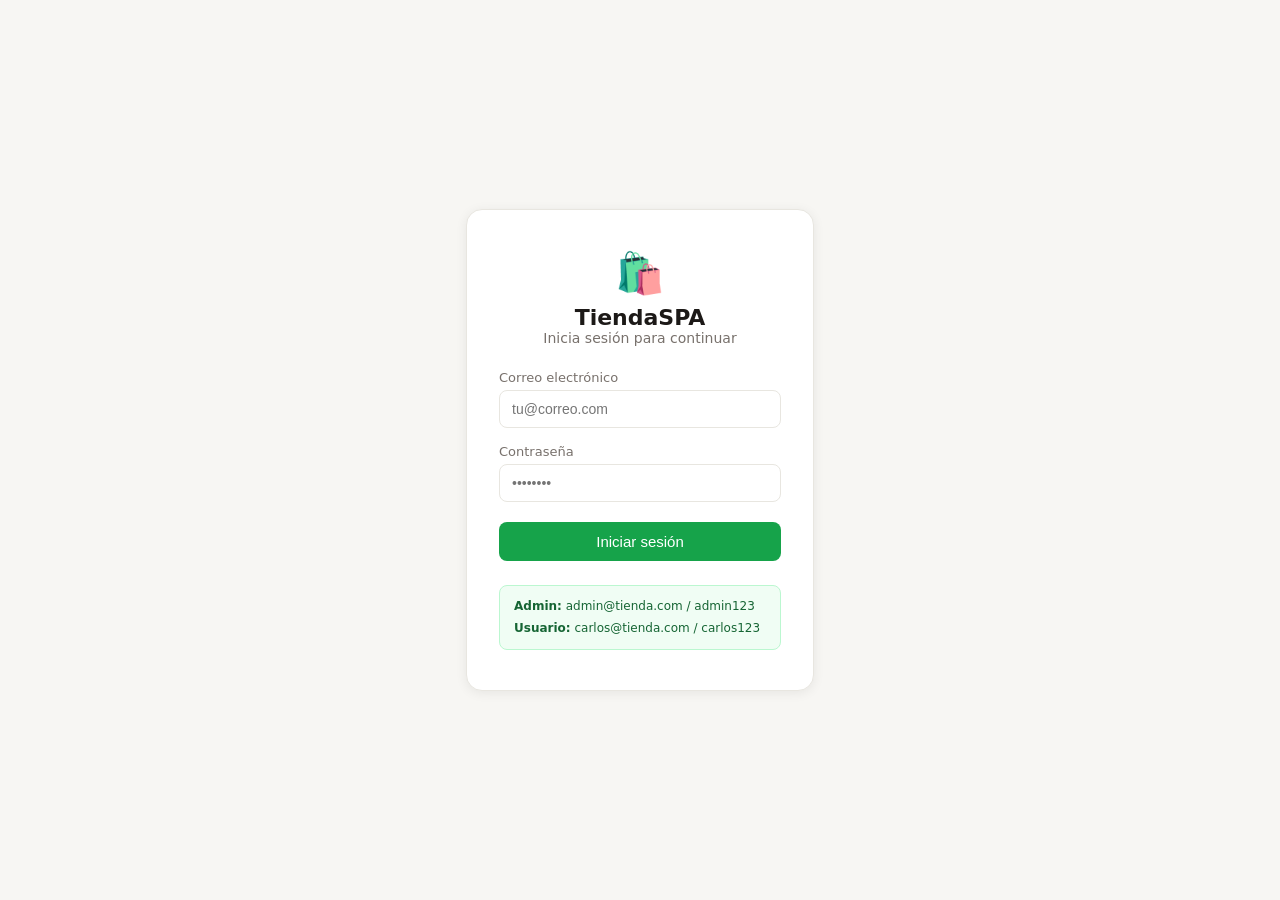
<file: index.html>
<!DOCTYPE html>
<html lang="es">
<head>
  <meta charset="UTF-8"/>
  <meta name="viewport" content="width=device-width, initial-scale=1.0"/>
  <title>TiendaSPA — Login</title>
  <link rel="stylesheet" href="style.css"/>
</head>
<body class="login-body">

  <!--
    ╔══════════════════════════════════════════╗
    ║  PÁGINA DE LOGIN / AUTENTICACIÓN         ║
    ║  Esta es la única página pública.        ║
    ║  Si el usuario ya inició sesión,         ║
    ║  auth.js lo redirige a dashboard.html    ║
    ╚══════════════════════════════════════════╝
  -->

  <div class="login-wrap">
    <div class="login-card">
      <div class="login-logo">🛍️</div>
      <h1 class="login-title">TiendaSPA</h1>
      <p class="login-sub">Inicia sesión para continuar</p>

      <!-- Alerta de error (oculta por defecto) -->
      <div class="alert-error" id="login-error" style="display:none;">
        Credenciales incorrectas. Intenta de nuevo.
      </div>

      <div class="field">
        <label for="login-email">Correo electrónico</label>
        <input type="email" id="login-email" placeholder="tu@correo.com" autocomplete="email"/>
      </div>

      <div class="field">
        <label for="login-password">Contraseña</label>
        <input type="password" id="login-password" placeholder="••••••••" autocomplete="current-password"/>
      </div>

      <button class="btn-primary btn-block" id="btn-login">Iniciar sesión</button>

      <!-- Credenciales de prueba visibles para el examen -->
      <div class="login-hint">
        <strong>Admin:</strong> admin@tienda.com / admin123<br/>
        <strong>Usuario:</strong> carlos@tienda.com / carlos123
      </div>
    </div>
  </div>

  <!--
    Cargamos auth.js ANTES que cualquier otro script.
    auth.js maneja: login, logout, sesión, rutas protegidas.
  -->
  <script src="auth.js"></script>
  <script src="login.js"></script>
</body>
</html>
</file>
<file: style.css>
/* =========================================================
   style.css — Estilos globales de TiendaSPA
   ========================================================= */

/* ── RESET Y VARIABLES ── */
*, *::before, *::after { box-sizing: border-box; margin: 0; padding: 0; }

:root {
  --bg:        #f7f6f3;
  --surface:   #ffffff;
  --border:    #e8e6e0;
  --text:      #1c1917;
  --text-2:    #78716c;
  --accent:    #16a34a;
  --accent-h:  #15803d;
  --danger:    #dc2626;
  --danger-bg: #fef2f2;
  --admin-bg:  #fef9c3;
  --admin-c:   #854d0e;
  --radius:    10px;
  --shadow:    0 2px 12px rgba(0,0,0,0.07);
}

body {
  font-family: 'Segoe UI', system-ui, sans-serif;
  background: var(--bg);
  color: var(--text);
  min-height: 100vh;
}

/* ── INPUTS Y SELECTS ── */
input, select {
  height: 38px;
  border: 1px solid var(--border);
  border-radius: 8px;
  padding: 0 12px;
  font-size: 14px;
  background: var(--surface);
  color: var(--text);
  outline: none;
  transition: border-color .2s;
  width: 100%;
}
input:focus, select:focus { border-color: var(--accent); }

/* ── BOTONES ── */
.btn-primary {
  background: var(--accent);
  color: #fff;
  border: none;
  padding: 9px 20px;
  border-radius: 8px;
  font-size: 14px;
  font-weight: 500;
  cursor: pointer;
  transition: background .2s;
  white-space: nowrap;
}
.btn-primary:hover { background: var(--accent-h); }

.btn-block { width: 100%; margin-top: 4px; padding: 11px; font-size: 15px; }

.btn-cancel {
  background: transparent;
  color: var(--text);
  border: 1px solid var(--border);
  padding: 9px 18px;
  border-radius: 8px;
  font-size: 14px;
  cursor: pointer;
}
.btn-cancel:hover { background: var(--bg); }

.btn-edit {
  flex: 1;
  padding: 7px;
  border: 1px solid var(--border);
  background: transparent;
  border-radius: 8px;
  font-size: 13px;
  cursor: pointer;
  transition: background .15s;
}
.btn-edit:hover { background: var(--bg); }

.btn-del {
  padding: 7px 11px;
  border: 1px solid #fca5a5;
  background: transparent;
  border-radius: 8px;
  cursor: pointer;
  color: var(--danger);
  transition: background .15s;
}
.btn-del:hover { background: var(--danger-bg); }

.btn-logout {
  background: transparent;
  color: var(--text-2);
  border: 1px solid var(--border);
  padding: 6px 14px;
  border-radius: 8px;
  font-size: 13px;
  cursor: pointer;
}
.btn-logout:hover { background: var(--danger-bg); color: var(--danger); border-color: #fca5a5; }

/* ── LOGIN ── */
.login-body { display: flex; align-items: center; justify-content: center; min-height: 100vh; }

.login-wrap { width: 100%; max-width: 380px; padding: 1rem; }

.login-card {
  background: var(--surface);
  border: 1px solid var(--border);
  border-radius: 16px;
  padding: 2.5rem 2rem;
  box-shadow: var(--shadow);
}

.login-logo { font-size: 40px; text-align: center; margin-bottom: .5rem; }
.login-title { font-size: 22px; font-weight: 700; text-align: center; }
.login-sub   { font-size: 14px; color: var(--text-2); text-align: center; margin-bottom: 1.5rem; }

.alert-error {
  background: var(--danger-bg);
  border: 1px solid #fca5a5;
  color: var(--danger);
  padding: 10px 14px;
  border-radius: 8px;
  font-size: 13px;
  margin-bottom: 1rem;
}

.login-hint {
  margin-top: 1.5rem;
  padding: 10px 14px;
  background: #f0fdf4;
  border: 1px solid #bbf7d0;
  border-radius: 8px;
  font-size: 12px;
  color: #166534;
  line-height: 1.8;
}

/* ── TOPBAR ── */
.topbar {
  background: var(--surface);
  border-bottom: 1px solid var(--border);
  padding: 0 1.5rem;
  height: 54px;
  display: flex;
  align-items: center;
  justify-content: space-between;
  position: sticky;
  top: 0;
  z-index: 50;
  box-shadow: 0 1px 4px rgba(0,0,0,0.05);
}
.topbar-logo { font-size: 17px; font-weight: 700; }
.topbar-right { display: flex; align-items: center; gap: 12px; }
.user-info { display: flex; align-items: center; gap: 8px; font-size: 14px; }

.badge-rol {
  font-size: 11px;
  font-weight: 600;
  padding: 3px 8px;
  border-radius: 20px;
  background: #dcfce7;
  color: #166534;
  text-transform: uppercase;
  letter-spacing: .04em;
}
.badge-rol.admin { background: var(--admin-bg); color: var(--admin-c); }

/* ── NAVEGACIÓN SPA ── */
.spa-nav {
  background: var(--surface);
  border-bottom: 1px solid var(--border);
  padding: 0 1.5rem;
  display: flex;
  gap: 4px;
}

.nav-btn {
  background: transparent;
  border: none;
  padding: 12px 16px;
  font-size: 14px;
  cursor: pointer;
  color: var(--text-2);
  border-bottom: 2px solid transparent;
  transition: all .2s;
}
.nav-btn:hover { color: var(--text); }
.nav-btn.active { color: var(--accent); border-bottom-color: var(--accent); font-weight: 600; }

/* ── CONTENEDOR PRINCIPAL ── */
.container { max-width: 980px; margin: 2rem auto; padding: 0 1rem; }

/* ── CABECERA DE SECCIÓN ── */
.section-header {
  display: flex;
  align-items: flex-start;
  justify-content: space-between;
  flex-wrap: wrap;
  gap: 1rem;
  margin-bottom: 1.5rem;
}
.section-header h2 { font-size: 20px; font-weight: 700; }
.count-label { font-size: 13px; color: var(--text-2); }

.toolbar-right {
  display: flex;
  gap: 10px;
  align-items: center;
  flex-wrap: wrap;
}
.toolbar-right input { width: 180px; }
.toolbar-right select { width: auto; }

/* ── FIELD (etiqueta + input) ── */
.field {
  display: flex;
  flex-direction: column;
  gap: 5px;
  margin-bottom: 1rem;
}
.field label { font-size: 13px; font-weight: 500; color: var(--text-2); }

/* ── GRID DE TARJETAS ── */
.grid {
  display: grid;
  grid-template-columns: repeat(auto-fill, minmax(210px, 1fr));
  gap: 1rem;
}
.empty-msg {
  grid-column: 1 / -1;
  text-align: center;
  padding: 3rem;
  color: var(--text-2);
  font-size: 14px;
}

/* ── TARJETA ── */
.card {
  background: var(--surface);
  border: 1px solid var(--border);
  border-radius: var(--radius);
  padding: 1.25rem;
  display: flex;
  flex-direction: column;
  gap: 8px;
  transition: box-shadow .2s, transform .2s;
}
.card:hover { box-shadow: var(--shadow); transform: translateY(-2px); }

.card-img {
  width: 100%;
  height: 85px;
  background: var(--bg);
  border-radius: 8px;
  display: flex;
  align-items: center;
  justify-content: center;
  font-size: 36px;
}
.card h3 { font-size: 15px; font-weight: 600; }
.card-desc { font-size: 12px; color: var(--text-2); }
.card .category {
  font-size: 12px;
  background: var(--bg);
  color: var(--text-2);
  padding: 3px 10px;
  border-radius: 20px;
  width: fit-content;
}
.card .price { font-size: 20px; font-weight: 700; color: var(--accent); }
.card .stock { font-size: 12px; color: var(--text-2); }
.card-actions { display: flex; gap: 8px; margin-top: auto; padding-top: 8px; }

/* ── TABLA USUARIOS ── */
.user-table {
  width: 100%;
  border-collapse: collapse;
  background: var(--surface);
  border-radius: var(--radius);
  overflow: hidden;
  border: 1px solid var(--border);
}
.user-table th {
  background: var(--bg);
  padding: 12px 16px;
  text-align: left;
  font-size: 13px;
  font-weight: 600;
  color: var(--text-2);
  border-bottom: 1px solid var(--border);
}
.user-table td {
  padding: 12px 16px;
  font-size: 14px;
  border-bottom: 1px solid var(--border);
}
.user-table tr:last-child td { border-bottom: none; }

/* ── MODAL ── */
.modal-bg {
  position: fixed;
  inset: 0;
  background: rgba(0,0,0,.35);
  display: flex;
  align-items: center;
  justify-content: center;
  z-index: 100;
  opacity: 0;
  pointer-events: none;
  transition: opacity .2s;
}
.modal-bg.open { opacity: 1; pointer-events: all; }

.modal {
  background: var(--surface);
  border-radius: 14px;
  padding: 1.75rem;
  width: 100%;
  max-width: 420px;
  border: 1px solid var(--border);
  box-shadow: 0 8px 40px rgba(0,0,0,0.15);
  transform: scale(.97);
  transition: transform .2s;
}
.modal-bg.open .modal { transform: scale(1); }

.modal h2 { font-size: 17px; font-weight: 700; margin-bottom: 1.25rem; }
.modal-actions { display: flex; gap: 8px; justify-content: flex-end; margin-top: 1.25rem; }

.form-error {
  color: var(--danger);
  font-size: 13px;
  margin-top: -6px;
}

/* ── TOAST ── */
.toast {
  position: fixed;
  bottom: 1.5rem;
  right: 1.5rem;
  background: #1c1917;
  color: #fff;
  padding: 11px 20px;
  border-radius: 8px;
  font-size: 14px;
  opacity: 0;
  transform: translateY(8px);
  transition: all .25s;
  pointer-events: none;
  z-index: 200;
}
.toast.show { opacity: 1; transform: translateY(0); }
</file>
